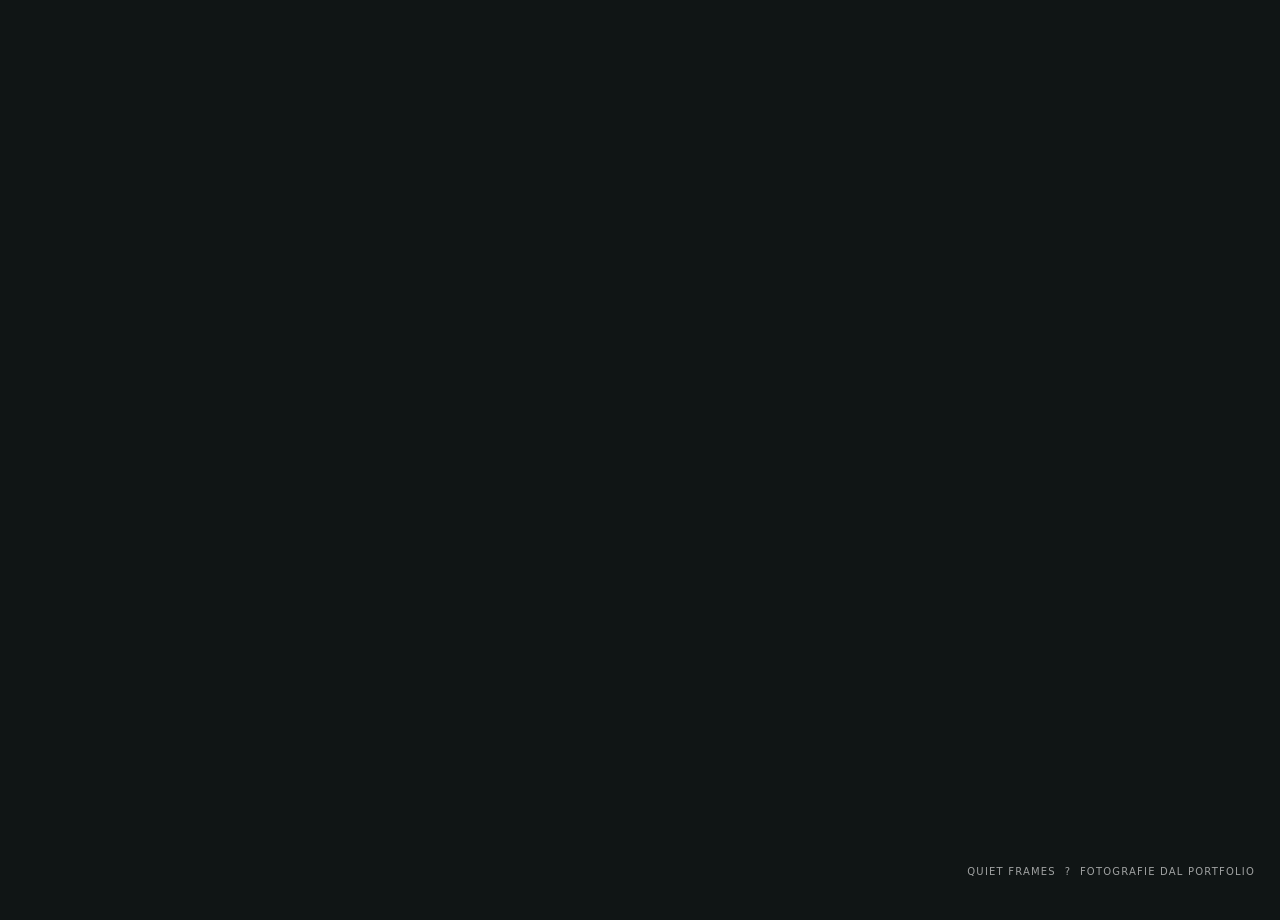
<file: artistic-wallpaper/index.html>
<!doctype html>
<html lang="it"><head><meta charset="utf-8"><meta name="viewport" content="width=device-width,initial-scale=1"><meta name="color-scheme" content="dark"><title>Quiet Frames ? sfondo fotografico</title>
<style>
*{box-sizing:border-box}html,body{margin:0;width:100%;height:100%;overflow:hidden;background:#101515;color:#fff;font-family:Georgia,'Times New Roman',serif}.stage,.slide{position:absolute;inset:0}.slide{background-position:center;background-size:cover;opacity:0;animation:fade 126s infinite;transform:scale(1.045);filter:saturate(.83)}
.slide:nth-child(1){animation-delay:0s}.slide:nth-child(2){animation-delay:9s}.slide:nth-child(3){animation-delay:18s}.slide:nth-child(4){animation-delay:27s}.slide:nth-child(5){animation-delay:36s}.slide:nth-child(6){animation-delay:45s}.slide:nth-child(7){animation-delay:54s}.slide:nth-child(8){animation-delay:63s}.slide:nth-child(9){animation-delay:72s}.slide:nth-child(10){animation-delay:81s}.slide:nth-child(11){animation-delay:90s}.slide:nth-child(12){animation-delay:99s}.slide:nth-child(13){animation-delay:108s}.slide:nth-child(14){animation-delay:117s}
.slide:after{content:"";position:absolute;inset:0;background:linear-gradient(90deg,rgba(7,16,17,.38),transparent 72%),linear-gradient(0deg,rgba(7,13,14,.40),transparent 45%);}
@keyframes fade{0%{opacity:0}3%{opacity:1}17%{opacity:1}22%{opacity:0}100%{opacity:0}}
.caption{position:absolute;left:clamp(24px,7vw,100px);bottom:clamp(35px,9vh,100px);z-index:2;text-shadow:0 2px 22px #0008;animation:caption 126s infinite;opacity:0}
.caption:nth-child(1){animation-delay:0s}.caption:nth-child(2){animation-delay:9s}.caption:nth-child(3){animation-delay:18s}.caption:nth-child(4){animation-delay:27s}.caption:nth-child(5){animation-delay:36s}.caption:nth-child(6){animation-delay:45s}.caption:nth-child(7){animation-delay:54s}.caption:nth-child(8){animation-delay:63s}.caption:nth-child(9){animation-delay:72s}.caption:nth-child(10){animation-delay:81s}.caption:nth-child(11){animation-delay:90s}.caption:nth-child(12){animation-delay:99s}.caption:nth-child(13){animation-delay:108s}.caption:nth-child(14){animation-delay:117s}
@keyframes caption{0%,2%{opacity:0;transform:translateY(9px)}5%,17%{opacity:.92;transform:translateY(0)}21%,100%{opacity:0;transform:translateY(-5px)}}
.kicker{font:600 10px/1.4 system-ui,sans-serif;letter-spacing:.24em;text-transform:uppercase;color:#f4d9b4;margin-bottom:11px}h1{font-weight:400;font-size:clamp(28px,5vw,58px);line-height:1.02;margin:0;letter-spacing:-.035em}.note{position:absolute;right:25px;bottom:23px;z-index:3;font:10px system-ui,sans-serif;letter-spacing:.12em;text-transform:uppercase;color:#fff9}
@media(prefers-reduced-motion:reduce){.slide,.caption{animation-play-state:paused;opacity:0}.slide:first-child,.caption:first-of-type{opacity:1}}
</style></head><body><div class="stage"><div class="slide" style="background-image:url('images/coastal-sunset-with-palm.webp')"></div>
<div class="slide" style="background-image:url('images/milazzo-beach-capo-panorama.webp')"></div>
<div class="slide" style="background-image:url('images/sunset-through-silhouetted-plants.webp')"></div>
<div class="slide" style="background-image:url('images/windsurfer-at-sunset.webp')"></div>
<div class="slide" style="background-image:url('images/moon-in-night-sky.webp')"></div>
<div class="slide" style="background-image:url('images/seagull-on-water.webp')"></div>
<div class="slide" style="background-image:url('images/boat-on-shore.webp')"></div>
<div class="slide" style="background-image:url('images/colorful-street-alley.webp')"></div>
<div class="slide" style="background-image:url('images/orange-butterfly-on-leaf.webp')"></div>
<div class="slide" style="background-image:url('images/yellow-wildflower.webp')"></div>
<div class="slide" style="background-image:url('images/wheat.webp')"></div>
<div class="slide" style="background-image:url('images/purple-wildflowers.webp')"></div>
<div class="slide" style="background-image:url('images/turtle-in-garden.webp')"></div>
<div class="slide" style="background-image:url('images/lemons-on-tree.webp')"></div><div class="caption"><div class="kicker">portfolio ? fotografia</div><h1>Luce quieta</h1></div><div class="caption"><div class="kicker">portfolio ? fotografia</div><h1>Orizzonte aperto</h1></div><div class="caption"><div class="kicker">portfolio ? fotografia</div><h1>L?ultima luce</h1></div><div class="caption"><div class="kicker">portfolio ? fotografia</div><h1>Verso sera</h1></div><div class="caption"><div class="kicker">portfolio ? fotografia</div><h1>Notte calma</h1></div><div class="caption"><div class="kicker">portfolio ? fotografia</div><h1>Acqua e silenzio</h1></div><div class="caption"><div class="kicker">portfolio ? fotografia</div><h1>Un luogo, un momento</h1></div><div class="caption"><div class="kicker">portfolio ? fotografia</div><h1>Colori di passaggio</h1></div><div class="caption"><div class="kicker">portfolio ? fotografia</div><h1>Piccole meraviglie</h1></div><div class="caption"><div class="kicker">portfolio ? fotografia</div><h1>Fiori selvatici</h1></div><div class="caption"><div class="kicker">portfolio ? fotografia</div><h1>Campo dorato</h1></div><div class="caption"><div class="kicker">portfolio ? fotografia</div><h1>In controluce</h1></div><div class="caption"><div class="kicker">portfolio ? fotografia</div><h1>Nel verde</h1></div><div class="caption"><div class="kicker">portfolio ? fotografia</div><h1>Giardino mediterraneo</h1></div></div><div class="note">Quiet Frames &nbsp;?&nbsp; fotografie dal portfolio</div></body></html>
</file>
